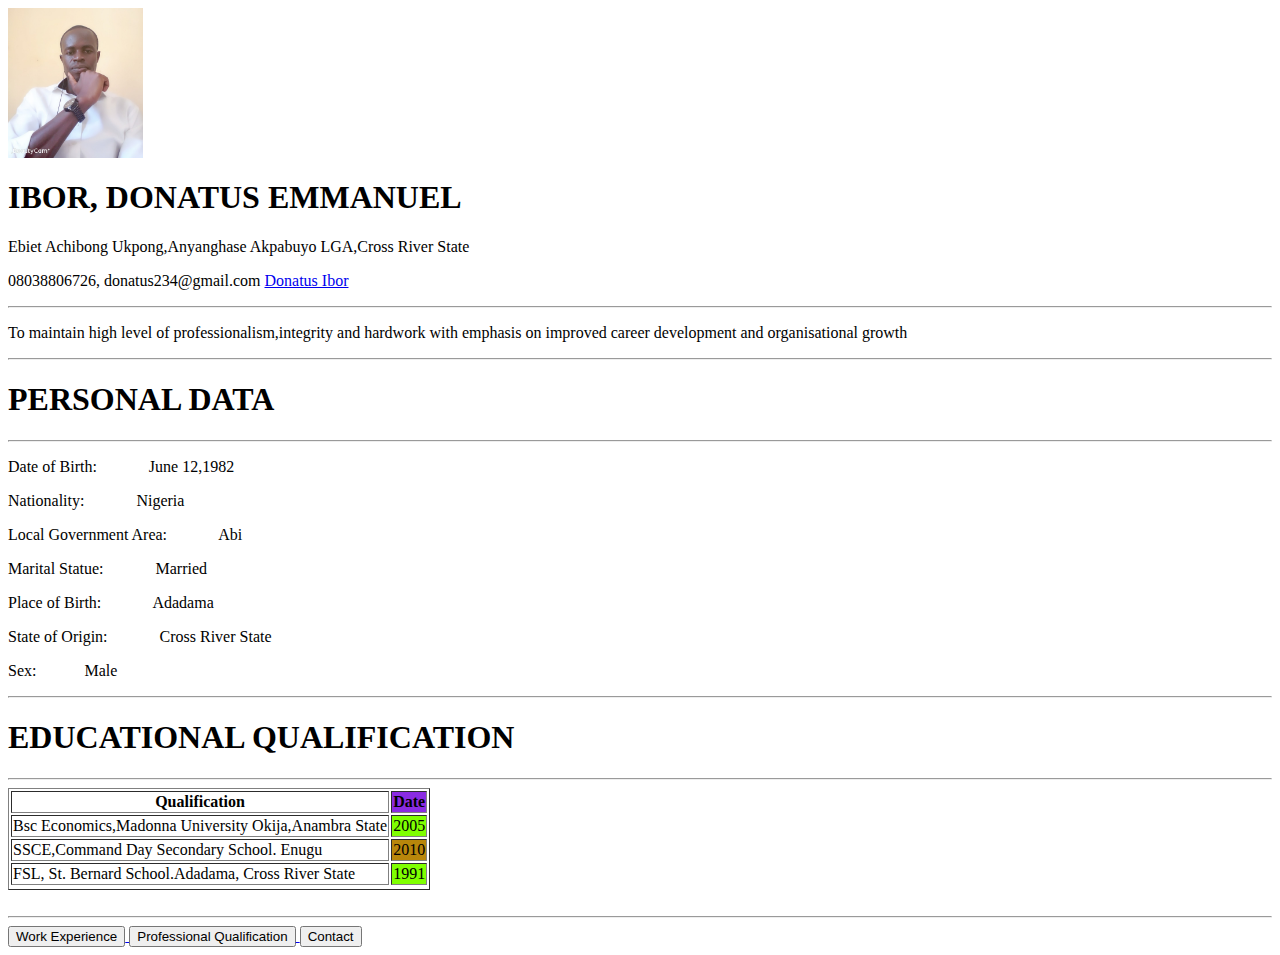
<file: Donatus CV/index.html>
<html lang="en">
<head>
    <meta charset="UTF-8">
    <meta name="viewport" content="width=device-width, initial-scale=1.0">
    <meta http-equiv="X-UA-Compatible" content="ie=edge">
    <title>Donatus CV</title>
</head>
<body>
    <img src="Don%20pix.jpg" alt=""height="150"/>
    <h1>IBOR, DONATUS EMMANUEL</h1>
    <p>Ebiet Achibong Ukpong,Anyanghase Akpabuyo LGA,Cross River State</p>
    <p>08038806726, donatus234@gmail.com <a href="linkedin.com/in/donatus-ibor-ic">Donatus Ibor</a></p>
       
    <hr>
    <p>To maintain high level of professionalism,integrity and hardwork with emphasis on improved career development and organisational growth</p>
    <hr>
    <h1>PERSONAL DATA</h1> 
    <hr> 
    
    <p>Date of Birth: &nbsp; &nbsp; &nbsp; &nbsp; &nbsp; &nbsp;  June 12,1982</p>
    <p>Nationality:   &nbsp; &nbsp; &nbsp; &nbsp; &nbsp; &nbsp; Nigeria</p>
    <p>Local Government Area: &nbsp; &nbsp; &nbsp; &nbsp; &nbsp; &nbsp; Abi</p>
    <p>Marital Statue:  &nbsp; &nbsp; &nbsp; &nbsp; &nbsp; &nbsp; Married</p>
    <p>Place of Birth:  &nbsp; &nbsp; &nbsp; &nbsp; &nbsp; &nbsp; Adadama</p>
    <p>State of Origin: &nbsp; &nbsp; &nbsp; &nbsp; &nbsp; &nbsp; Cross River State</p>
    <p>Sex:&nbsp; &nbsp; &nbsp; &nbsp; &nbsp; &nbsp; Male</p>
    <hr>
   

    <h1>EDUCATIONAL QUALIFICATION</h1>
    <table border ="1">
            <th>Qualification</th>
            <th style="background-color: blueviolet;">Date</th>
        <tr>
            <td>Bsc Economics,Madonna University Okija,Anambra State</td>
            <td style="background-color: chartreuse;">2005</td>
        </tr>
        <tr>   
            <td>SSCE,Command Day Secondary School. Enugu</td>
            <td style="background-color: darkgoldenrod;">2010</td>
        </tr>
            <td>FSL, St. Bernard School.Adadama, Cross River State</td>
            <td style="background-color: chartreuse;">1991</td>
    </tr>
    <tr> 
        <hr>
    <table>
        <br>
        <hr>
        <a href="Experience.html">
    <button>Work Experience</button>
        <a href="Professional.html">
    <button>Professional Qualification</button>
        <a href="Contact.html">
    <button>Contact</button>
    
    

    

</body>

</html>
</file>
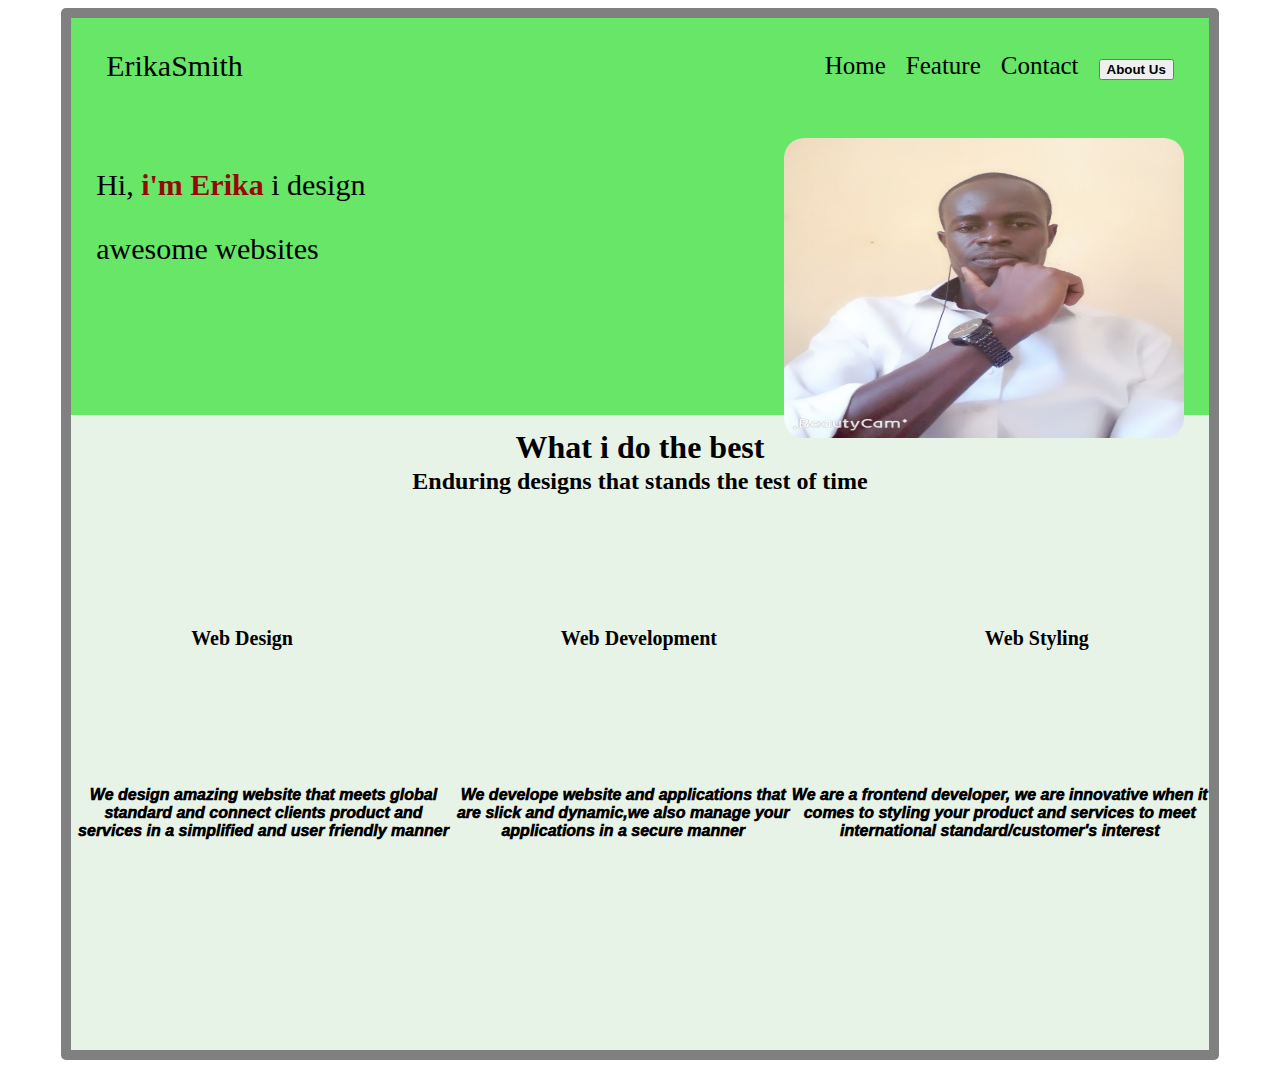
<file: erika pg/index.html>
<!DOCTYPE html>
<html lang="en">
<head>
    <meta charset="UTF-8">
    <meta http-equiv="X-UA-Compatible" content="IE=edge">
    <meta name="viewport" content="width=device-width, initial-scale=1.0">
    <link rel="stylesheet" href="style.css">
    <title>Erika page</title>
    
</head>
<body>
    <div class="main-container">
        <nav class="nav-bar">
            <div class="left-nav">
                <div><strong>ErikaSmith</strong>
                </div>
            </div>
            <div class="right-nav">
                <div>Home</div>
                <div>Feature</div>
                <div>Contact</div>
                <div><button><strong>About Us</strong>
                </button>
            </div>
        </nav>
       <div class="container-body">
           <div>
                <p>Hi, <span class="character-color">i'm Erika</span> i design
                </p>
                <p>awesome websites<p>
           </div>
            <img class="photo" src="/Don pix.jpg" alt="picture">
        </div>
        <div class="container-1"">
            <div class="child-c-1">
                <h1>What i do the best</h1>
                <h2>Enduring designs that stands the test of time</h2>
            </div>
            <div class="child-c-2">
                <div>Web Design</div>
                <div>Web Development</div>
                <div>Web Styling</div>
            </div>
            <div class="child-c-3">
                <p>We design amazing website that meets global standard and connect clients product and services in a simplified and user friendly manner</p>
                <p>We develope website and applications that are slick and dynamic,we also manage your applications in a secure manner</p>
                <p>We are a frontend developer, we are innovative when it comes to styling your product and services to meet international standard/customer's interest</p>
            </div>
    </div>
    
</body>
</html>
</file>
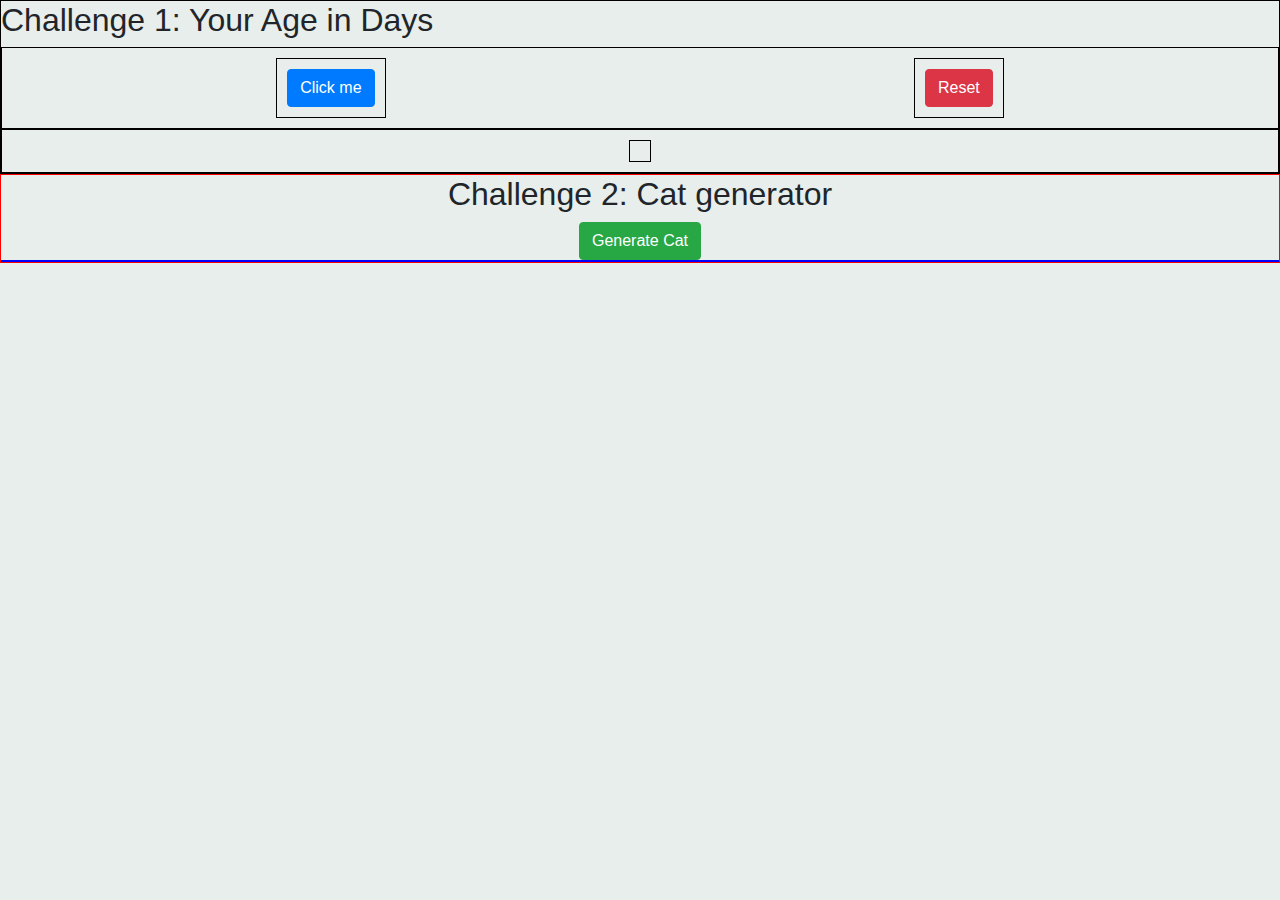
<file: index.html crash course 2/index.html>
<!DOCTYPE html>
<html lang="en">
<head>
    <meta charset="UTF-8">
    <meta name="viewport" content="width=device-width, initial-scale=1.0">
    <meta http-equiv="X-UA-Compatible" content="ie=edge">
    <link rel="stylesheet" href="https://stackpath.bootstrapcdn.com/bootstrap/4.3.1/css/bootstrap.min.css">
    <link rel="stylesheet" href="static/style.css">
    <title>Javascript on Steroids</title>
    
</head>
<body style="background-color: rgba(228, 236, 234, 0.904)";> 
    <div class="container-1">
        <h2>Challenge 1: Your Age in Days</h2>
        <div class="flex-box-container-1">
            <div>
                <button class="btn btn-primary" onclick ="ageInDays()">Click me</button>
            </div>
            <div>
                <button class="btn btn-danger"onclick ="reset()">Reset</button>
            </div>
        </div>
        <div class="flex-box-container-1">
            <div id="flex-box-result"></div>
        </div>   
    </div>
    <div class="container-2">
        <h2>Challenge 2: Cat generator</h2>
        <button class="btn btn-success" id="cat generator" onclick="generateCat()";>Generate Cat</button>
        <div class="flex-box-container-2" id="flex-cat-gen"></div>
        
    </div>
    <script src="static/script.js"></script>
    
</body>
</html>
</file>
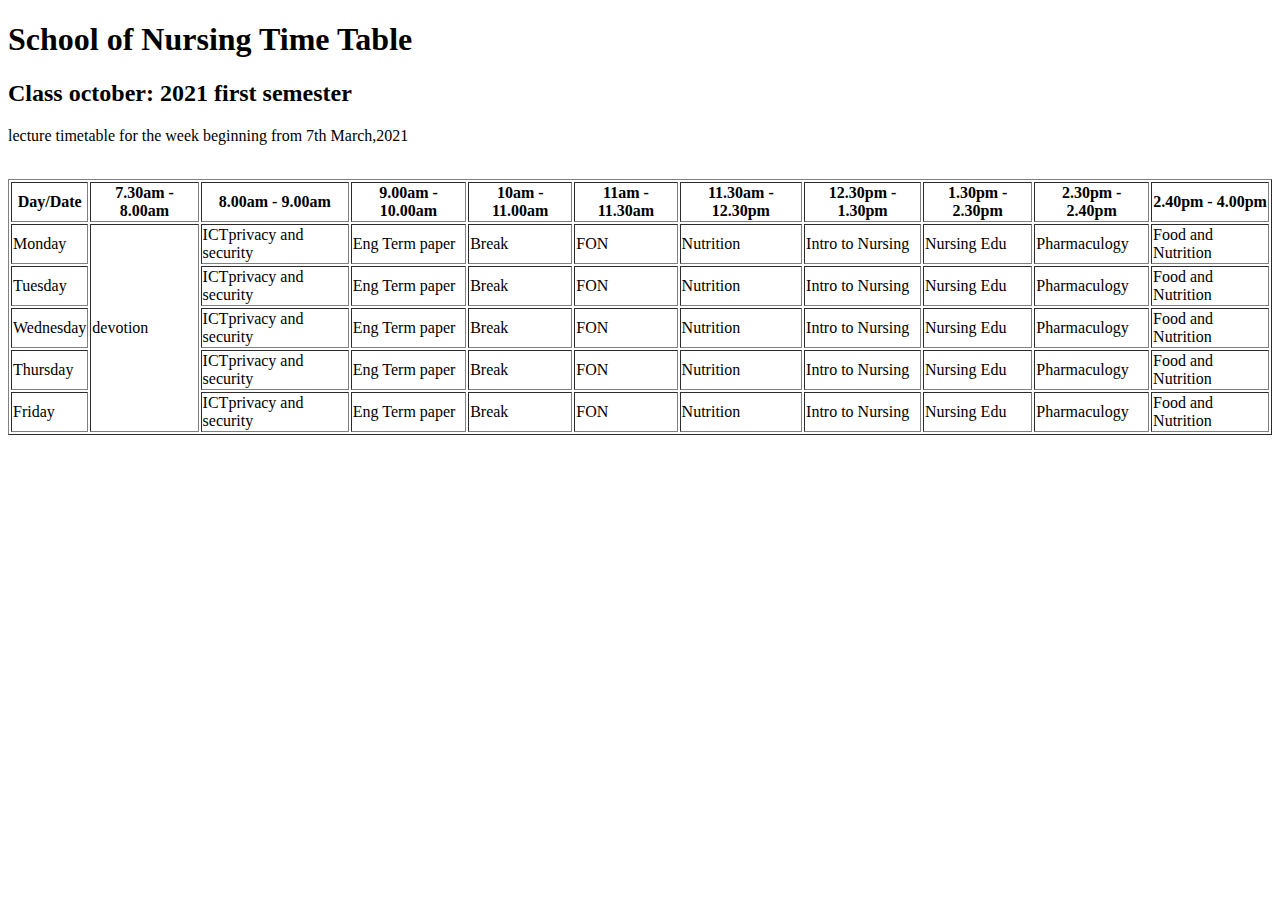
<file: lecture timetable/index.html>
<!DOCTYPE html>
<html lang="en">
<head>
    <meta charset="UTF-8">
    <meta http-equiv="X-UA-Compatible" content="IE=edge">
    <meta name="viewport" content="width=device-width, initial-scale=1.0">
    <title>TIME TABLE</title>
</head>
<body>
    <h1>School of Nursing Time Table</h1>
    <h2>Class october: 2021 first semester</h2>
    <p>lecture timetable for the week beginning from 7th March,2021</p>
    <br>
    <table border = "1">
        <th>Day/Date</th>
        <th>7.30am - 8.00am</th>
        <th>8.00am - 9.00am</th>
        <th>9.00am - 10.00am</th>
        <th>10am - 11.00am</th>
        <th>11am - 11.30am</th>
        <th>11.30am - 12.30pm</th>
        <th>12.30pm - 1.30pm</th>
        <th>1.30pm - 2.30pm</th>
        <th>2.30pm - 2.40pm</th>
        <th>2.40pm - 4.00pm</th>
    <tr>
      <td> Monday </td> <td rowspan="5">devotion</td><td>ICTprivacy and security</td> <td>Eng Term paper</td> <td>Break</td> <td>FON</td><td>Nutrition</td><td>Intro to Nursing</td></td><td>Nursing Edu</td><td>Pharmaculogy</td><td>Food and Nutrition</td>
    <tr>
        <td> Tuesday </td><td>ICTprivacy and security</td> <td>Eng Term paper</td> <td>Break</td> <td>FON</td><td>Nutrition</td><td>Intro to Nursing</td></td><td>Nursing Edu</td><td>Pharmaculogy</td><td>Food and Nutrition</td>  
    </tr>
    <tr>
        <td> Wednesday </td><td>ICTprivacy and security</td> <td>Eng Term paper</td> <td>Break</td> <td>FON</td><td>Nutrition</td><td>Intro to Nursing</td></td><td>Nursing Edu</td><td>Pharmaculogy</td><td>Food and Nutrition</td>
    </tr>
    <tr>
        <td> Thursday </td><td>ICTprivacy and security</td> <td>Eng Term paper</td> <td>Break</td> <td>FON</td><td>Nutrition</td><td>Intro to Nursing</td></td><td>Nursing Edu</td><td>Pharmaculogy</td><td>Food and Nutrition</td>
    </tr>
    <tr>
        <td> Friday </td><td>ICTprivacy and security</td> <td>Eng Term paper</td> <td>Break</td> <td>FON</td><td>Nutrition</td><td>Intro to Nursing</td></td><td>Nursing Edu</td><td>Pharmaculogy</td><td>Food and Nutrition</td>
    </tr>
    

    </table>
</body>
</html>
</file>
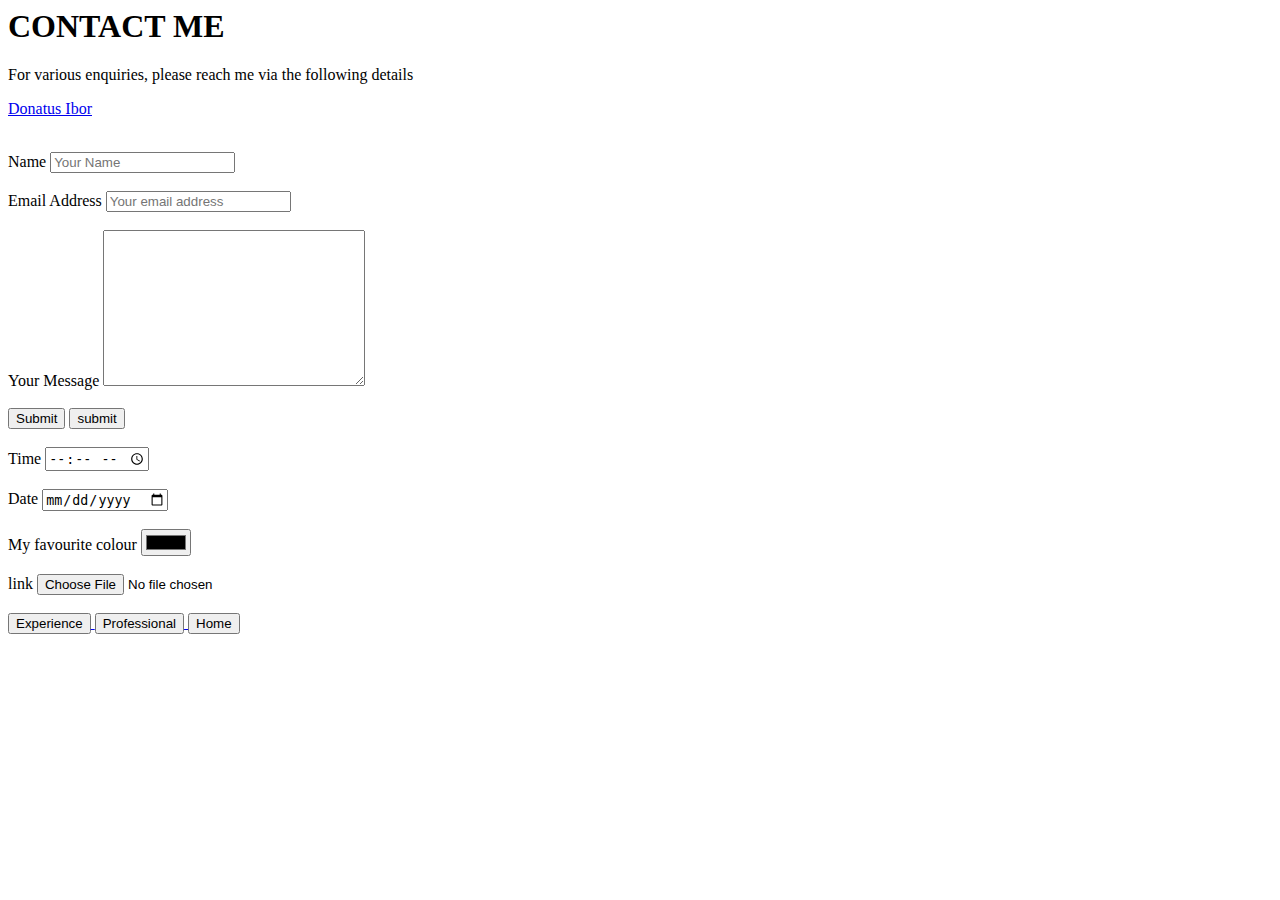
<file: Contact.html>
<html lang="en">
<head>
    <meta charset="UTF-8">
    <meta name="viewport" content="width=device-width, initial-scale=1.0">
    <meta http-equiv="X-UA-Compatible" content="ie=edge">
    <title>Contact Me</title>
</head>
<body>
    <h1>CONTACT ME</h1>
    <p>For various enquiries, please reach me via the following details</p>
        <a href= "linkedin.com/in/donatus-ibor-ic">
            <p>Donatus Ibor</p>
        </a>   
     <form action="mailto: donatus234@gmail.com" method="post"></form>
    <br>
    <label for="">Name</label>
    <input type="text" placeholder="Your Name">
    <br/>
    <br>
    <label for="">Email Address</label>
    <input type="text" placeholder="Your email address">
    <br/>
    <br>
    <label for="">Your Message</label>
    <textarea name="" id="" cols="30" rows="10"></textarea>
    <br/>
    <br>
    <input type="submit">
   <button>submit</button>
   
   <br/>
   <br>
   <label for="">Time</label>
    <input type="time">
    <br/>
    <br>
    <label for="">Date</label>
    <input type="date">
    <br/>
    <br>
    <label for="">My favourite colour</label>
    <input type="color">
    <br/>
    <br>
    <label for="">link</label>
    <input type="file">
    <br/>
    <br>
        <a href="Experience.html">
    <button>Experience</button>
        <a href="Professional.html">
    <button>Professional</button>
        <a href="index.html">
    <button>Home</button>
    

   
    
   
   
</body>
</html>
</file>
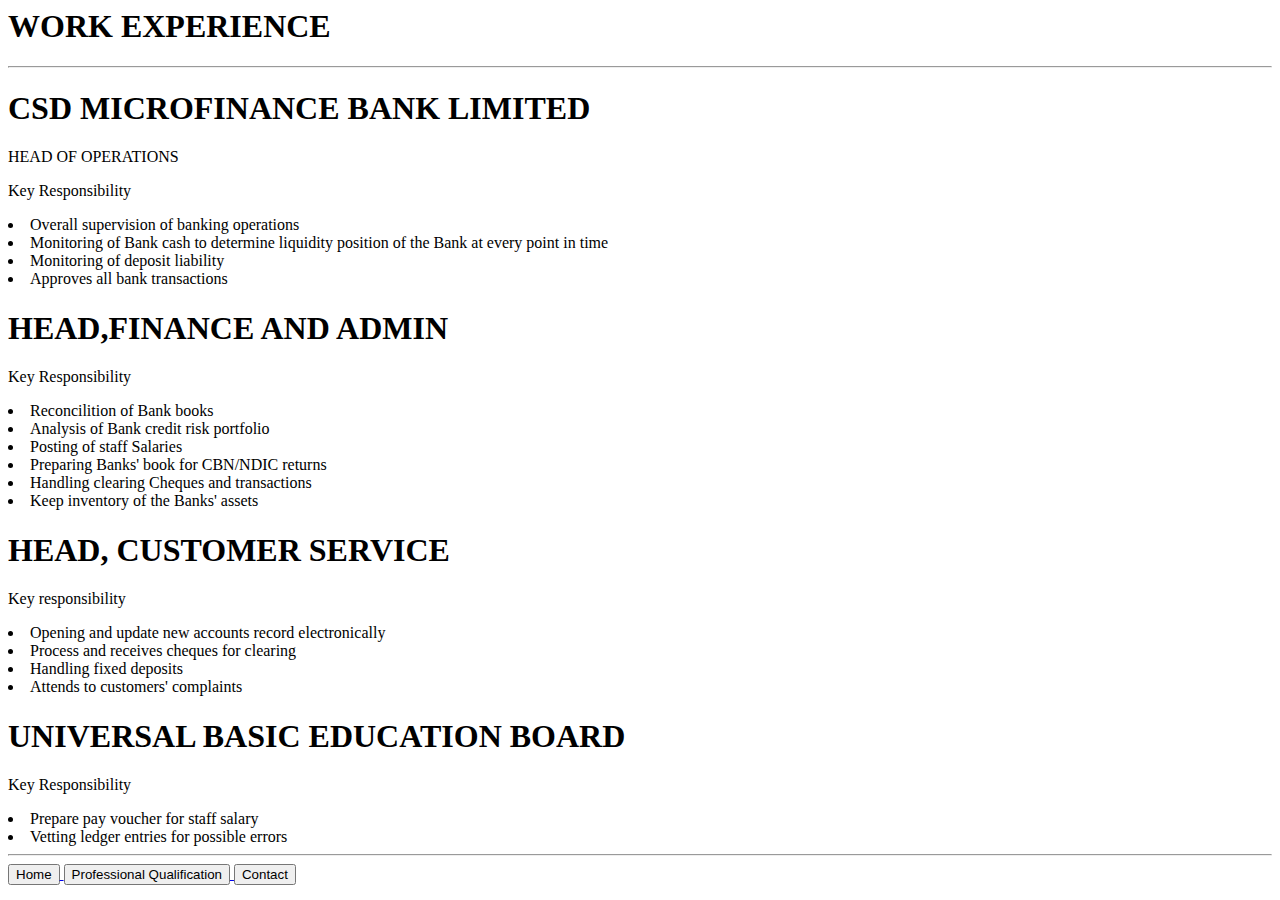
<file: Experience.html>
<html lang="en">
<head>
    <meta charset="UTF-8">
    <meta name="viewport" content="width=device-width, initial-scale=1.0">
    <meta http-equiv="X-UA-Compatible" content="ie=edge">
    <title>Donatus Work Experience</title>
</head>
<body>
    <h1>WORK EXPERIENCE</h1>
    <hr>
    <h1>CSD MICROFINANCE BANK LIMITED</h1>
    <p>HEAD OF OPERATIONS</p>
    <p>Key Responsibility</p>
    <li>Overall supervision of banking operations</li>
    <li>Monitoring of Bank cash to determine liquidity position of the Bank at every point in time</li>
    <li>Monitoring of deposit liability</li>
    <li>Approves all bank transactions</li>

    <h1>HEAD,FINANCE AND ADMIN</h1>
    <p>Key Responsibility</p>
    <li>Reconcilition of Bank books</li>
    <li>Analysis of Bank credit risk portfolio</li>
    <li>Posting of staff Salaries</li>
    <li>Preparing Banks' book for CBN/NDIC returns</li>
    <li>Handling clearing Cheques and transactions</li>
    <li>Keep inventory of the Banks' assets</li>

    <h1>HEAD, CUSTOMER SERVICE</h1>
    <p>Key responsibility</p>
    <li>Opening and update new accounts record electronically</li>
    <li>Process and receives cheques for clearing</li>
    <li>Handling fixed deposits</li>
    <li>Attends to customers' complaints</li>

    <h1>UNIVERSAL BASIC EDUCATION BOARD</h1>
    <p>Key Responsibility</p>
    <li>Prepare pay voucher for staff salary</li>
    <li>Vetting ledger entries for possible errors</li>
    <hr>
            <a href="index.html">
        <button>Home</button>
            <a href="Professional.html">
        <button>Professional Qualification</button>
            <a href="Contact.html">
        <button>Contact</button>
          
        
    

</body>
</html>
</file>
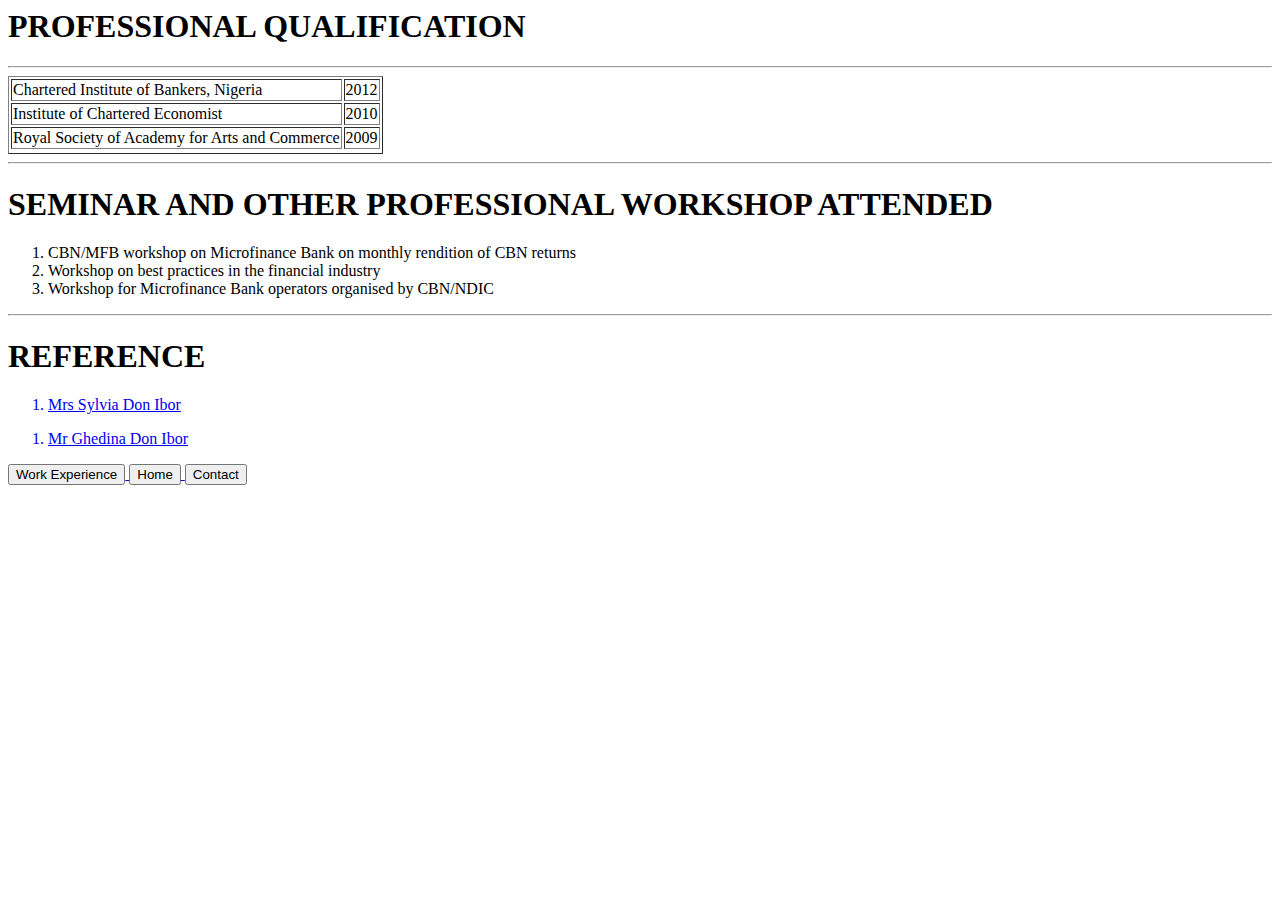
<file: Professional.html>
<html lang="en">
<head>
    <meta charset="UTF-8">
    <meta name="viewport" content="width=device-width, initial-scale=1.0">
    <meta http-equiv="X-UA-Compatible" content="ie=edge">
    <title>Document</title>
</head>
<body>
    <h1>PROFESSIONAL QUALIFICATION</h1>
    <table border ="1">
           
        <tr>
            <td>Chartered Institute of Bankers, Nigeria</td>
            <td>2012</td>
        </tr>
        <tr>   
            <td>Institute of Chartered Economist</td>
            <td>2010</td>
        </tr>
            <td>Royal Society of Academy for Arts and Commerce</td>
            <td>2009</td>
    </tr>
    <tr> 
        <hr>
    <table>
        <hr>
        <h1>SEMINAR AND OTHER PROFESSIONAL WORKSHOP ATTENDED</h1>
        <ol>
        <li> CBN/MFB workshop on Microfinance Bank on monthly rendition of CBN returns</li>
        <li> Workshop on best practices in the financial industry</li>
        <li> Workshop for Microfinance Bank operators organised by CBN/NDIC</li>
        </ol>
        <hr>

        <h1>REFERENCE</h1>
        <ol>
            <a href= "m.facebook.com/sylvia.donibor">
                <li>Mrs Sylvia Don Ibor</li>
            </a>
        </ol>   
        <a href=>    
            <ol>
                <a href= "m.facebook.com/sylvia.donibor">
                    <li>Mr Ghedina Don Ibor</li>
                </a>
            </ol>   
            <a href=>  
            <a href="Experience.html">
        <button>Work Experience</button>
            <a href="index.html">
        <button>Home</button>
            <a href="Contact.html">
        <button>Contact</button>
        

    
</body>
</html>
</file>
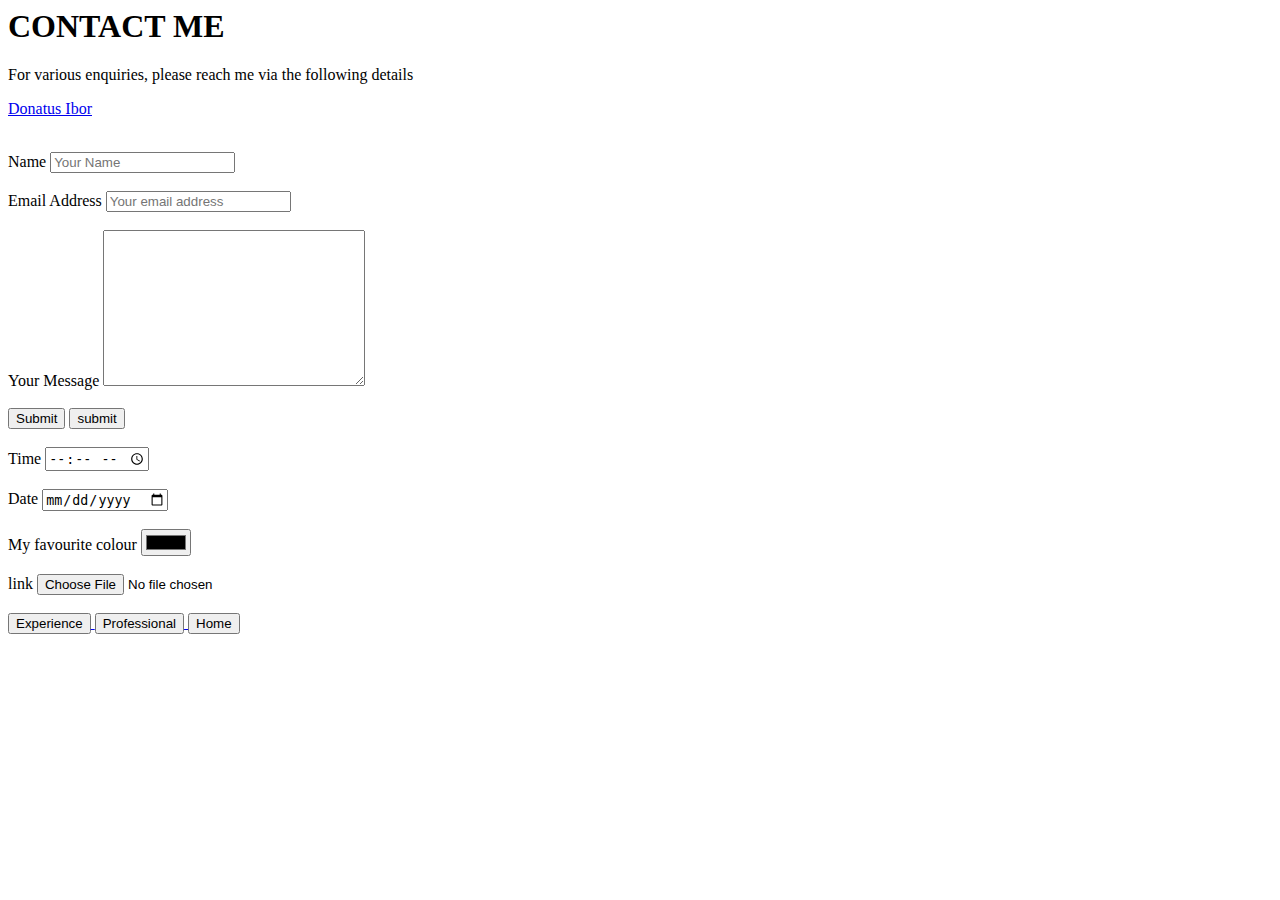
<file: Donatus CV/Contact.html>
<html lang="en">
<head>
    <meta charset="UTF-8">
    <meta name="viewport" content="width=device-width, initial-scale=1.0">
    <meta http-equiv="X-UA-Compatible" content="ie=edge">
    <title>Contact Me</title>
</head>
<body>
    <h1>CONTACT ME</h1>
    <p>For various enquiries, please reach me via the following details</p>
        <a href= "linkedin.com/in/donatus-ibor-ic">
            <p>Donatus Ibor</p>
        </a>   
    <form action="mailto:donatus234@gmail.com" method="post"></form>
    <br>
    <label for="">Name</label>
    <input type="text" placeholder="Your Name">
    <br/>
    <br>
    <label for="">Email Address</label>
    <input type="text" placeholder="Your email address">
    <br/>
    <br>
    <label for="">Your Message</label>
    <textarea name="" id="" cols="30" rows="10"></textarea>
    <br/>
    <br>
    <input type="submit">
   <button>submit</button>
   
   <br/>
   <br>
   <label for="">Time</label>
    <input type="time">
    <br/>
    <br>
    <label for="">Date</label>
    <input type="date">
    <br/>
    <br>
    <label for="">My favourite colour</label>
    <input type="color">
    <br/>
    <br>
    <label for="">link</label>
    <input type="file">
    <br/>
    <br>
        <a href="Experience.html">
    <button>Experience</button>
        <a href="Professional.html">
    <button>Professional</button>
        <a href="index.html">
    <button>Home</button>
    

   
    
   
   
</body>
</html>
</file>
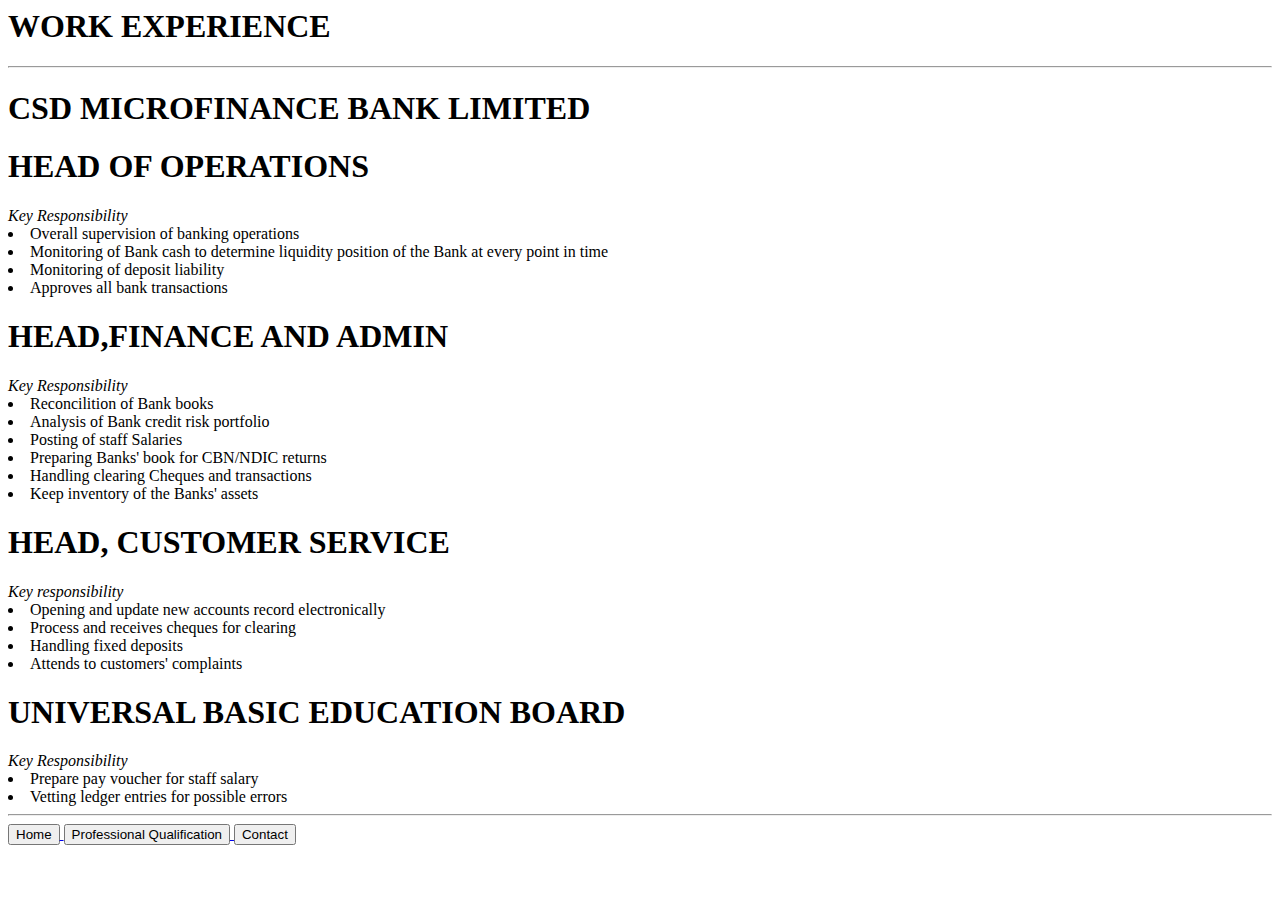
<file: Donatus CV/Experience.html>
<html lang="en">
<head>
    <meta charset="UTF-8">
    <meta name="viewport" content="width=device-width, initial-scale=1.0">
    <meta http-equiv="X-UA-Compatible" content="ie=edge">
    <title>Donatus Work Experience</title>
</head>
<body>
    <h1>WORK EXPERIENCE</h1>
    <hr>
    <h1>CSD MICROFINANCE BANK LIMITED</h1>
    <h1>HEAD OF OPERATIONS</h1>
    <i> Key Responsibility</i>
    <li>Overall supervision of banking operations</li>
    <li>Monitoring of Bank cash to determine liquidity position of the Bank at every point in time</li>
    <li>Monitoring of deposit liability</li>
    <li>Approves all bank transactions</li>

    <h1>HEAD,FINANCE AND ADMIN</h1>
    <em>Key Responsibility</em>
    <li>Reconcilition of Bank books</li>
    <li>Analysis of Bank credit risk portfolio</li>
    <li>Posting of staff Salaries</li>
    <li>Preparing Banks' book for CBN/NDIC returns</li>
    <li>Handling clearing Cheques and transactions</li>
    <li>Keep inventory of the Banks' assets</li>

    <h1>HEAD, CUSTOMER SERVICE</h1>
    <i>Key responsibility</i>
    <li>Opening and update new accounts record electronically</li>
    <li>Process and receives cheques for clearing</li>
    <li>Handling fixed deposits</li>
    <li>Attends to customers' complaints</li>

    <h1>UNIVERSAL BASIC EDUCATION BOARD</h1>
    <i>Key Responsibility</i>
    <li>Prepare pay voucher for staff salary</li>
    <li>Vetting ledger entries for possible errors</li>
    <hr>
            <a href="index.html">
        <button>Home</button>
            <a href="Professional.html">
        <button>Professional Qualification</button>
            <a href="Contact.html">
        <button>Contact</button>
          
        
    

</body>
</html>
</file>
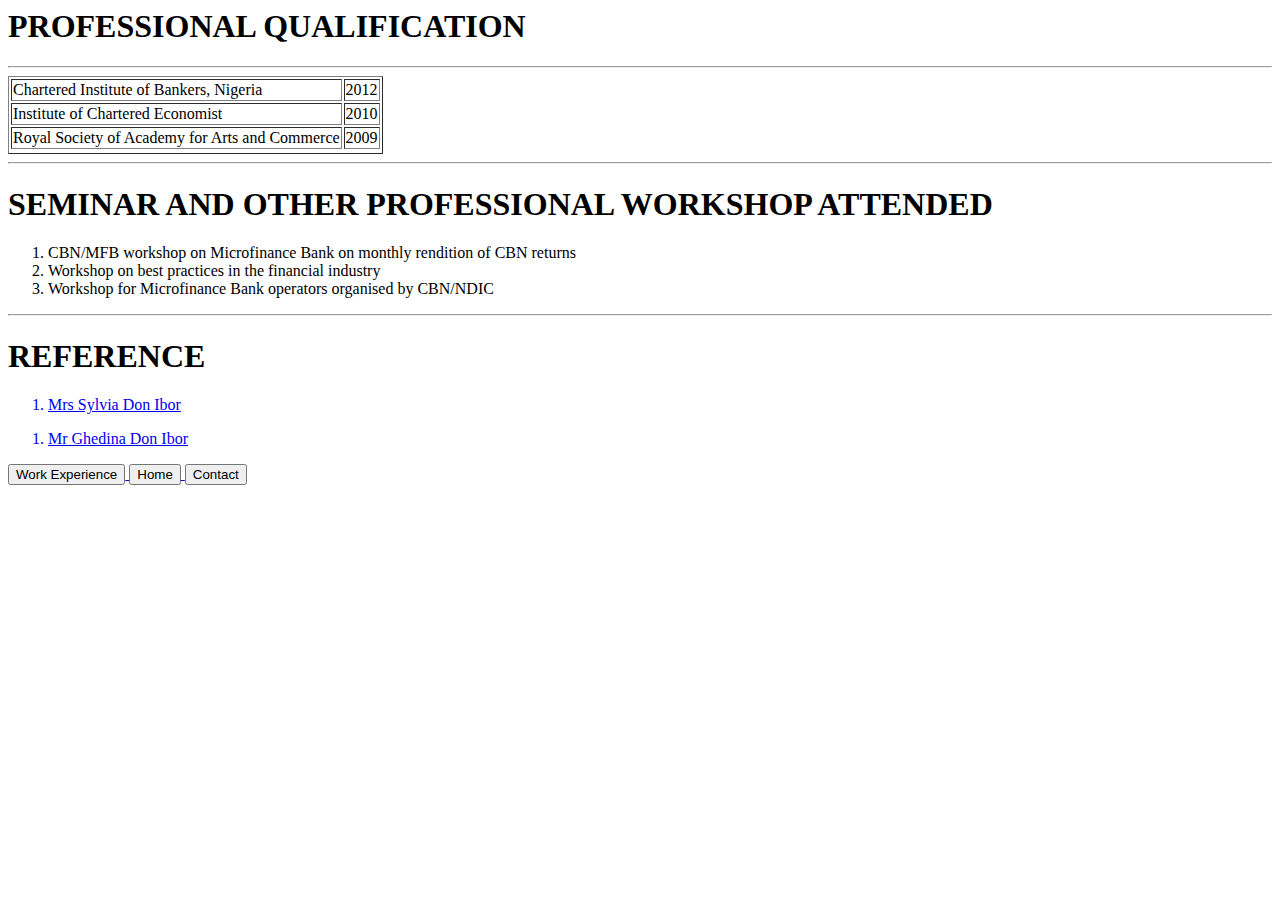
<file: Donatus CV/Professional.html>
<html lang="en">
<head>
    <meta charset="UTF-8">
    <meta name="viewport" content="width=device-width, initial-scale=1.0">
    <meta http-equiv="X-UA-Compatible" content="ie=edge">
    <title>Document</title>
</head>
<body>
    <h1>PROFESSIONAL QUALIFICATION</h1>
    <table border ="1">
           
        <tr>
            <td>Chartered Institute of Bankers, Nigeria</td>
            <td>2012</td>
        </tr>
        <tr>   
            <td>Institute of Chartered Economist</td>
            <td>2010</td>
        </tr>
            <td>Royal Society of Academy for Arts and Commerce</td>
            <td>2009</td>
    </tr>
    <tr> 
        <hr>
    <table>
        <hr>
        <h1>SEMINAR AND OTHER PROFESSIONAL WORKSHOP ATTENDED</h1>
        <ol>
        <li> CBN/MFB workshop on Microfinance Bank on monthly rendition of CBN returns</li>
        <li> Workshop on best practices in the financial industry</li>
        <li> Workshop for Microfinance Bank operators organised by CBN/NDIC</li>
        </ol>
        <hr>

        <h1>REFERENCE</h1>
        <ol>
            <a href= "m.facebook.com/sylvia.donibor">
                <li>Mrs Sylvia Don Ibor</li>
            </a>
        </ol>   
        <a href=>    
            <ol>
                <a href= "m.facebook.com/sylvia.donibor">
                    <li>Mr Ghedina Don Ibor</li>
                </a>
            </ol>   
            <a href=>  
            <a href="Experience.html">
        <button>Work Experience</button>
            <a href="index.html">
        <button>Home</button>
            <a href="Contact.html">
        <button>Contact</button>
        

    
</body>
</html>
</file>
<file: erika pg/style.css>
.main-container{
    background-color: gray;
    min-height: 100vh;
    width: 90%;
    margin-inline:auto;
    padding: 10px;
    border-radius: 5px;    
}
.nav-bar{
    display: flex;
    justify-content: space-between;
    background-color: rgb(103, 230, 103);
    height: 5vh;
    padding: 25px;
}  
.left-nav{
    display: flex;
    align-items: center;
    font-size: 30px;
    font-weight: 200;
}
.right-nav{
    display: flex;
    justify-content: center;
    align-items: center;
    text-align: center ;
    font-size: 25px;
    font-weight: 200 ;
}
    
.left-nav >div, .right-nav > div{
    margin-inline: 10px;

}
 
.container-body{
   display: flex;
    padding: 5px; 
    justify-content: space-between;
    background-color: rgb(103, 230, 103);
    height: 28vh;
    padding: 25px;
    font-size: 30px;
}
.character-color{
    color: rgb(153, 8, 8);
    font-weight: bolder;
    
}
.photo{
    display: flex;
    height: 300px;
    width: 400px;
    border-radius: 20px; 
}

.container-1{
    background-color: rgb(232, 243, 232);
    height: 70vh;
    padding-top: 5px;
}
.child-c-1{
    text-align: center;
    line-height: 12px;
}
.child-c-2{
    padding: 120px;
    display: flex;
    justify-items: center;
    justify-content: space-between;
    font-size: 20px;
    font-weight: 900;
    

}
.child-c-3{
    display: flex;
    justify-items: center;
    justify-content: space-between;
    font-weight: 1000;
    font-family: 'Trebuchet MS', 'Lucida Sans Unicode', 'Lucida Grande', 'Lucida Sans', Arial, sans-serif;
    text-align: center;
    font-style: italic;
}
</file>
<file: index.html crash course 2/static/style.css>
.container-1 {
    border: 1px solid black;
}
.flex-box-container-1 {
    display: flex;
    border: 1px solid black;
    padding: 10px;
    flex-wrap: wrap;
    flex-direction: row;
    justify-content: space-around;
}

.flex-box-container-1 div {
    display: flex;
    padding: 10px;
    border: 1px solid black;
    align-items: center;
}
.container-2{
    border: 1px solid red;
    width: 100%;
    margin: auto;
    text-align: center;

}
.flex-box-container-2{
    display: flex;
    flex-wrap: wrap;
    justify-content: space-around;
    border: 1px solid blue;
}
.flex-box-container-2 img {
    border: 1px solib green;
    margin: 10px;
    box-shadow: 0px 10px 50px rgba(0,0,0,0.7); 
}
</file>
